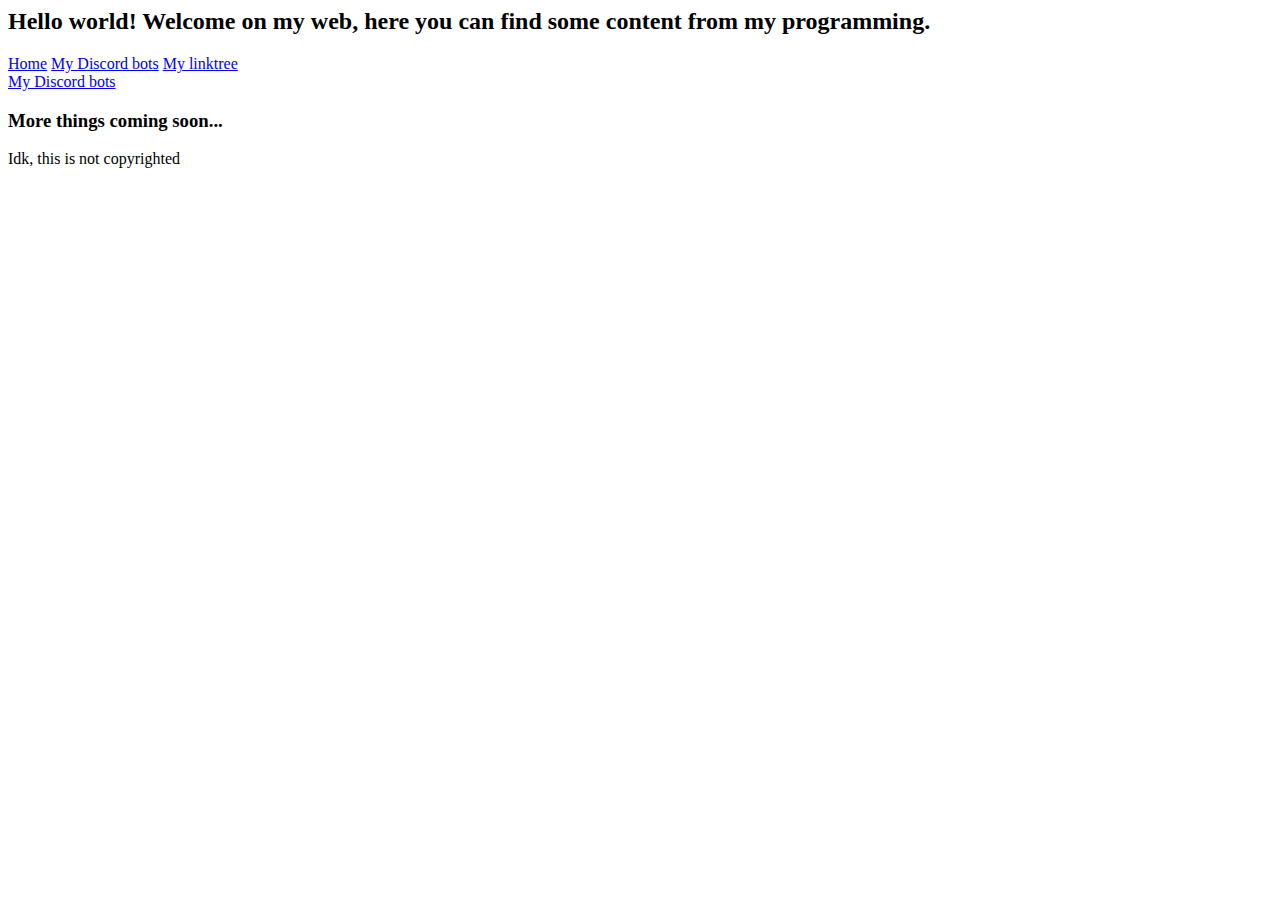
<file: index.html>
<html>
    <head>
        <meta charset="UTF-8">
        <title>TheDreamFoxy tree</title>
        <link rel="preconnect" href="https://fonts.gstatic.com">
        <link href="https://fonts.googleapis.com/css2?family=Open+Sans:wght@400;700&display=swap" rel="stylesheet"> 
        <link rel="stylesheet" href="./css/main.css">
    </head>
    <body>
        <div class="header">
            <div class="hdtxt">
                <h2>Hello world! Welcome on my web, here you can find some content from my programming.</h2>
            </div>
            <div class="hdbtns">
                <a href="./index.html" class="button1">Home</a>
                <a href="./bots.html" class="button1">My Discord bots</a>
                <a href="http://linktr.ee/TheDreamFoxy" class="button1">My linktree</a>
            </div>
        </div>
        <div class="main">
            <a href="./bots.html" class="button1">My Discord bots</a>
            <h3>More things coming soon...</h3>
        <div class="footer">
              <p>Idk, this is not copyrighted</p>
        </div> 
    </body>
</html>
</file>
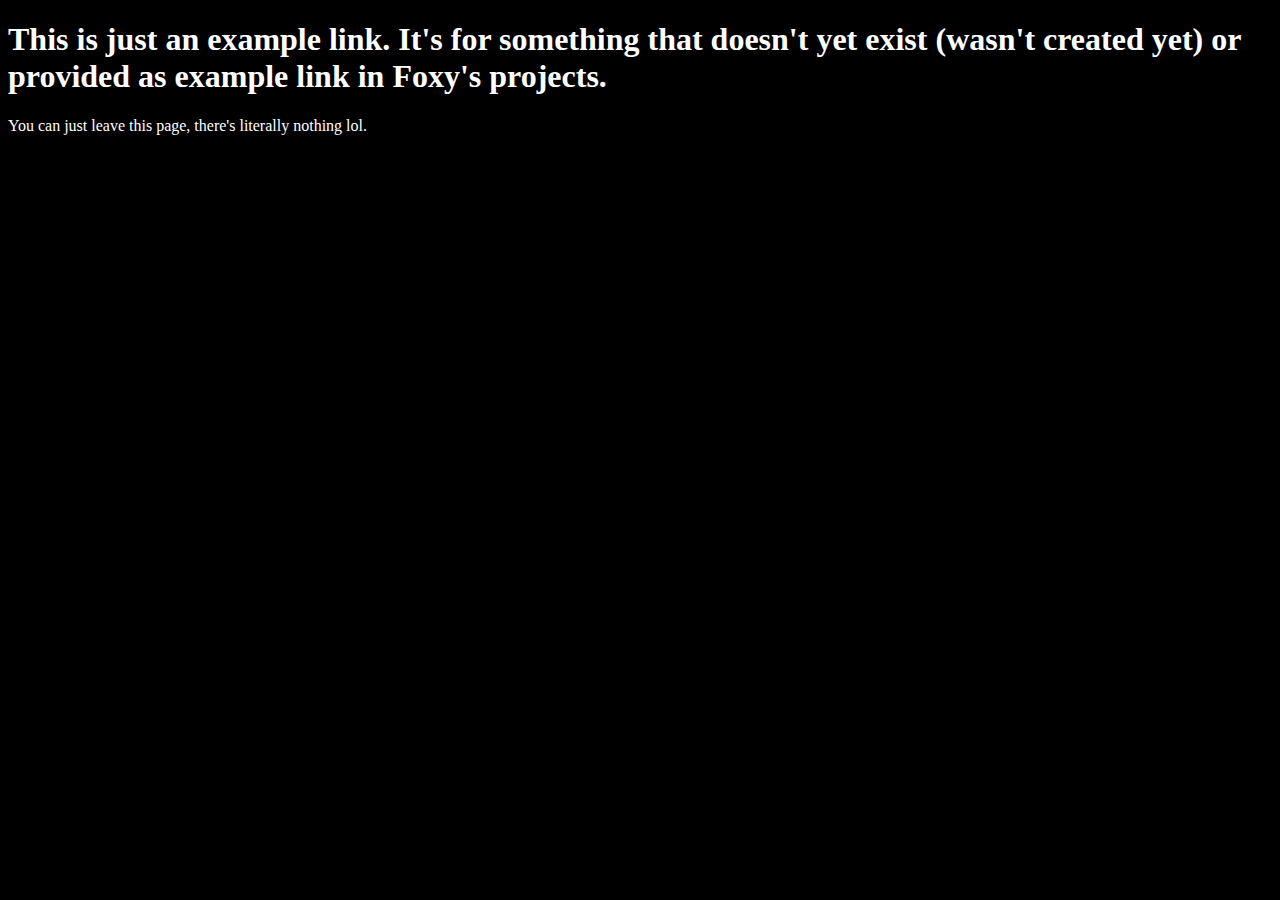
<file: example.html>
<!DOCTYPE html>
<html>
  <head>
    <meta charset="utf-8">
    <title>Foxy's example link</title>
  </head>
  
  <body style="background-color: black; color: white">
    <h1>This is just an example link. It's for something that doesn't yet exist (wasn't created yet) or provided as example link in Foxy's projects.</h1>
    <p>You can just leave this page, there's literally nothing lol.</p>
  </body>
  
</html>
</file>
<file: css/main.css>

</file>
